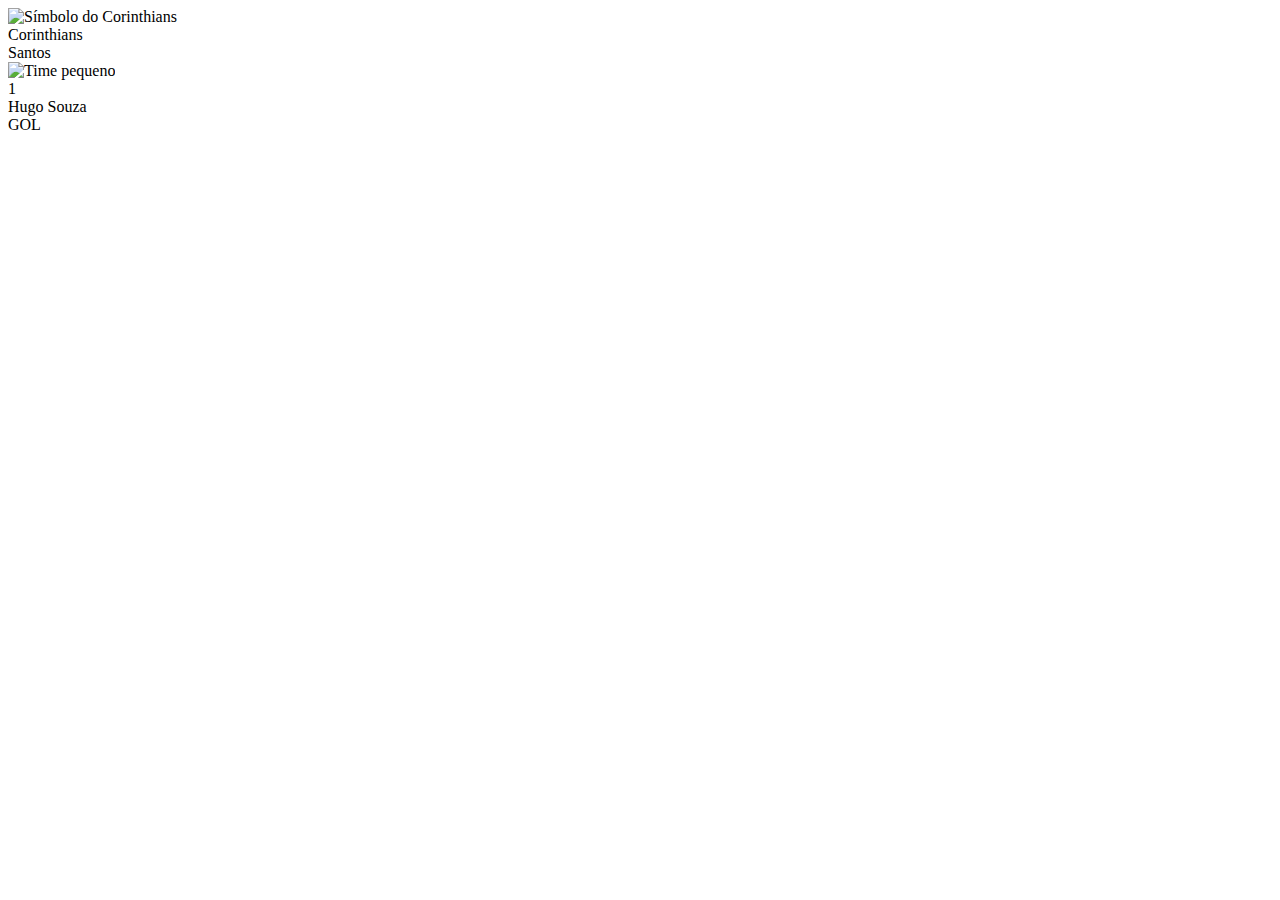
<file: times/src/main/resources/templates/index.html>
<!DOCTYPE html>
<html lang="pt-br" xmlns:th="http://www.thymeleaf.org">
<head>
    <meta charset="UTF-8">
    <meta name="viewport" content="width=device-width, initial-scale=1.0">
    <link rel="stylesheet" th:href="@{/css/style.css}">
    <link rel="preconnect" href="https://fonts.googleapis.com">
    <link rel="preconnect" href="https://fonts.gstatic.com" crossorigin>
    <link href="https://fonts.googleapis.com/css2?family=Quicksand:wght@700&display=swap" rel="stylesheet">
    <title>Document</title>
</head>
<body>
    <header>
        <div class="header corinthians">
            <img class="logo corinthians" th:src="@{/img/corinthians.png}" alt="Símbolo do Corinthians">
            <div class="nome time corinthians">Corinthians</div>
        </div>
        <div class="header santos">
            <div class="nome time santos">Santos</div>
            <img class="logo santos" th:src="@{/img/santos.png}" alt="Time pequeno">
        </div>
    </header>
    <div id="principal">
        <div class="time" id="corinthians">
            <div class="titulares corinthians">
                <div class="jogador corinthians">
                    <div class="numero corinthians">1</div>
                    <div class="nome corinthians">Hugo Souza</div>
                    <div class="posicao corinthians">GOL</div>
                </div>
                <div class="jogador corinthians"></div>
                <div class="jogador corinthians"></div>
                <div class="jogador corinthians"></div>
                <div class="jogador corinthians"></div>
                <div class="jogador corinthians"></div>
                <div class="jogador corinthians"></div>
                <div class="jogador corinthians"></div>
                <div class="jogador corinthians"></div>
                <div class="jogador corinthians"></div>
                <div class="jogador corinthians"></div>
            </div>
            <div class="reservas corinthians">
                <div class="jogador corinthians"></div>
                <div class="jogador corinthians"></div>
                <div class="jogador corinthians"></div>
                <div class="jogador corinthians"></div>
                <div class="jogador corinthians"></div>
                <div class="jogador corinthians"></div>
                <div class="jogador corinthians"></div>
                <div class="jogador corinthians"></div>
                <div class="jogador corinthians"></div>
                <div class="jogador corinthians"></div>
                <div class="jogador corinthians"></div>
            </div>
        </div>
        <div class="time" id="santos">
            <div class="titulares santos">
                <div class="jogador santos"></div>
                <div class="jogador santos"></div>
                <div class="jogador santos"></div>
                <div class="jogador santos"></div>
                <div class="jogador santos"></div>
                <div class="jogador santos"></div>
                <div class="jogador santos"></div>
                <div class="jogador santos"></div>
                <div class="jogador santos"></div>
                <div class="jogador santos"></div>
                <div class="jogador santos"></div>
            </div>
            <div class="reservas santos">
                <div class="jogador santos"></div>
                <div class="jogador santos"></div>
                <div class="jogador santos"></div>
                <div class="jogador santos"></div>
                <div class="jogador santos"></div>
                <div class="jogador santos"></div>
                <div class="jogador santos"></div>
                <div class="jogador santos"></div>
                <div class="jogador santos"></div>
                <div class="jogador santos"></div>
                <div class="jogador santos"></div>
            </div>
        </div>
    </div>
</body>
</html>
</file>
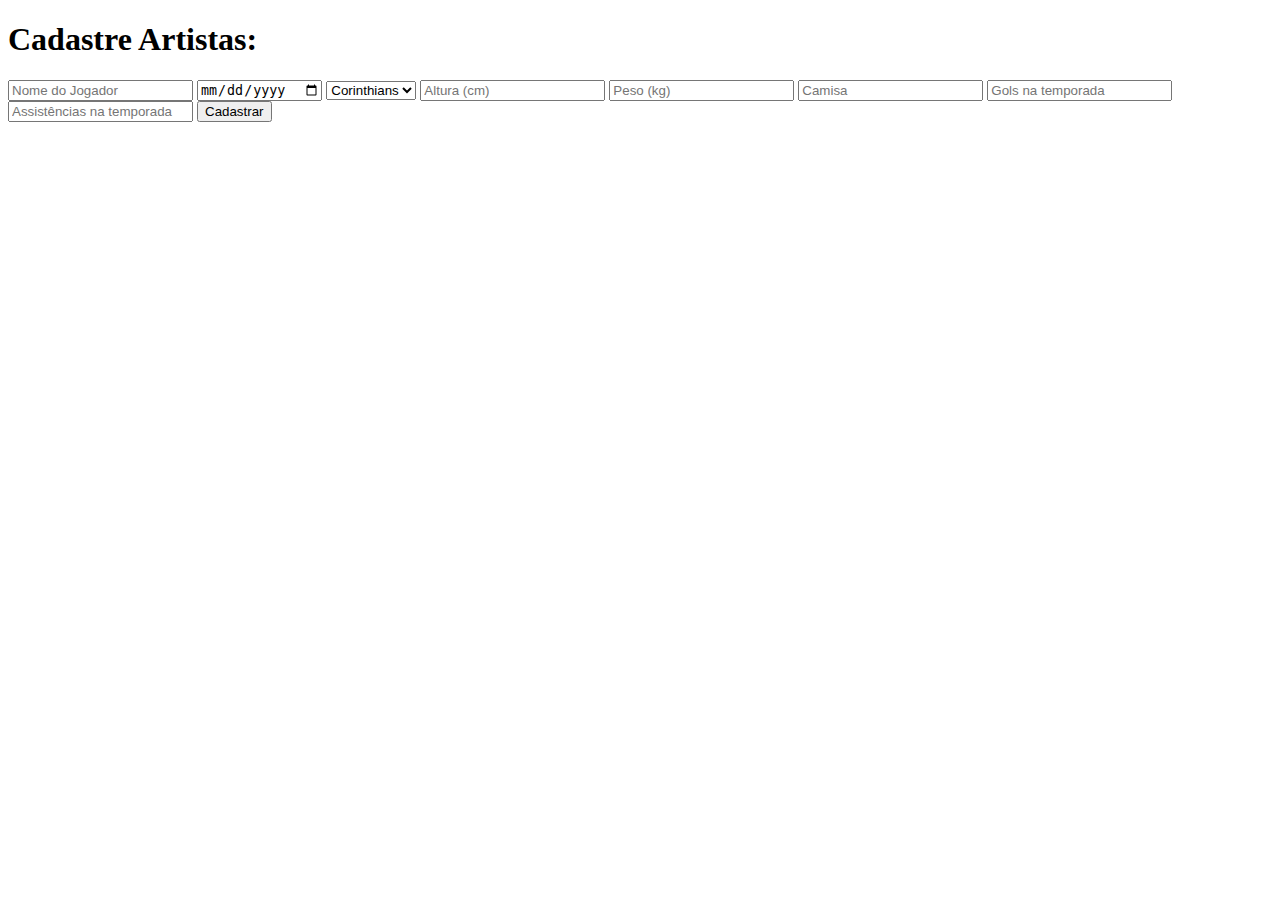
<file: times/src/main/resources/templates/cadastroJogador.html>
<!DOCTYPE html>
<html lang="pt-br" xmlns:th="http://www.thymeleaf.org">
<head>
    <meta charset="UTF-8">
    <meta name="viewport" content="width=device-width, initial-scale=1.0">
    <link rel="stylesheet" th:href="@{/css/cadastro.css}">
    <link rel="preconnect" href="https://fonts.googleapis.com">
    <link rel="preconnect" href="https://fonts.gstatic.com" crossorigin>
    <link href="https://fonts.googleapis.com/css2?family=Quicksand:wght@700&display=swap" rel="stylesheet">
    <title>Document</title>
</head>
<body>
    <h1>Cadastre Artistas:</h1>
    <form th:action="@{${link}}" method="post" th:object="${jogador}">
        <input type="text" th:field="*{nome}" placeholder="Nome do Jogador" required />
        <input type="date" th:field="*{dataNasc}" required>
        <select th:field="*{timeJogador}" required>
            <option value="CORINTHIANS">Corinthians</option>
            <option value="SANTOS">Santos</option>
        </select>
        <input type="number" th:field="*{altura}" placeholder="Altura (cm)" required>
        <input type="number" th:field="*{peso}" placeholder="Peso (kg)" required>
        <input type="number" th:field="*{camisa}" placeholder="Camisa" required>
        <input type="number" th:field="*{gols}" placeholder="Gols na temporada" required>
        <input type="number" th:field="*{assists}" placeholder="Assistências na temporada" required>
        <button type="submit" th:text="${valor}">Cadastrar</button>
    </form>
</body>
</html>
</file>
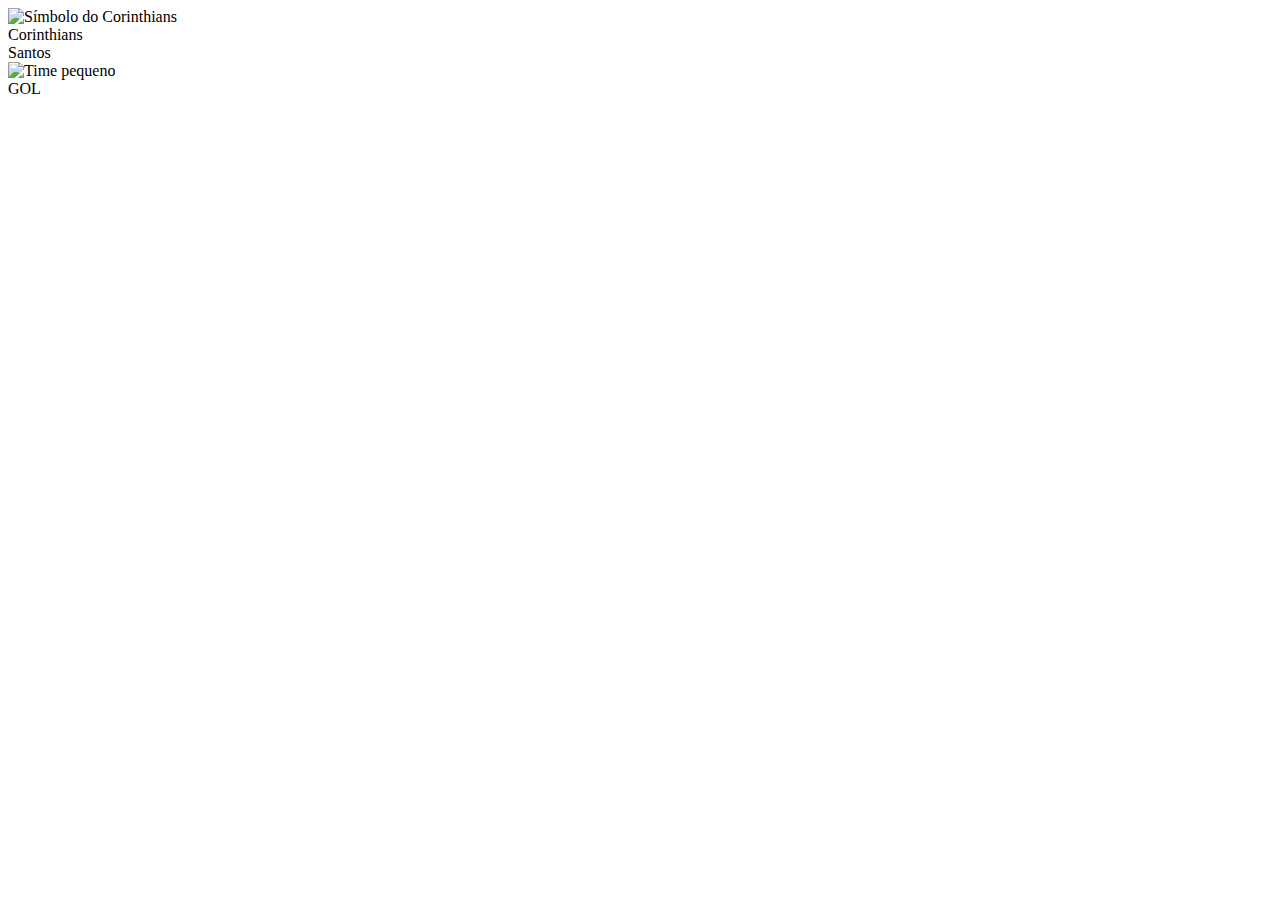
<file: times/src/main/resources/templates/jogadores.html>
<!DOCTYPE html>
<html lang="pt-br" xmlns:th="http://www.thymeleaf.org">
<head>
    <meta charset="UTF-8">
    <meta name="viewport" content="width=device-width, initial-scale=1.0">
    <link rel="stylesheet" th:href="@{/css/style.css}">
    <link rel="preconnect" href="https://fonts.googleapis.com">
    <link rel="preconnect" href="https://fonts.gstatic.com" crossorigin>
    <link href="https://fonts.googleapis.com/css2?family=Quicksand:wght@700&display=swap" rel="stylesheet">
    <title>Document</title>
</head>
<body>
    <header>
        <div class="header corinthians">
            <img class="logo corinthians" th:src="@{/img/corinthians.png}" alt="Símbolo do Corinthians">
            <div class="nome time corinthians">Corinthians</div>
        </div>
        <div class="header santos">
            <div class="nome time santos">Santos</div>
            <img class="logo santos" th:src="@{/img/santos.png}" alt="Time pequeno">
        </div>
    </header>
    <div id="principal">
        <div class="time" id="corinthians">
            <div class="titulares corinthians">
                <div th:each="jogadorCorCol1 : ${corinthiansCol1}" class="jogador corinthians">
                    <div class="numero corinthians" th:text="${jogadorCorCol1.camisa}"></div>
                    <div class="nome corinthians" th:text="${jogadorCorCol1.nome}"></div>
                    <div class="posicao corinthians">GOL</div>
                </div>
            </div>
            <!--<tr th:each="artista : ${artistas}">
                <td th:text="${artista.id}"></td>
                <td th:text="${artista.nome}"></td>
                <td th:text="${artista.estilo}"></td>
                <td>
                    <a th:href="@{'/editar/' + ${artista.id}}">Editar</a>
                    <form th:action="@{'/deletar/' + ${artista.id}}" method="post" style="display:inline;">
                        <button type="submit">Deletar</button>
                    </form>
                </td>
            </tr>-->
            <div class="reservas corinthians">                
            </div>
            <div class="reservas corinthians">                
            </div>
        </div>
        <div class="time" id="santos">
            <div class="titulares santos">
            </div>
            <div class="reservas santos">
            </div>
            <div class="reservas santos">
            </div>
        </div>
    </div>
</body>
</html>
</file>
